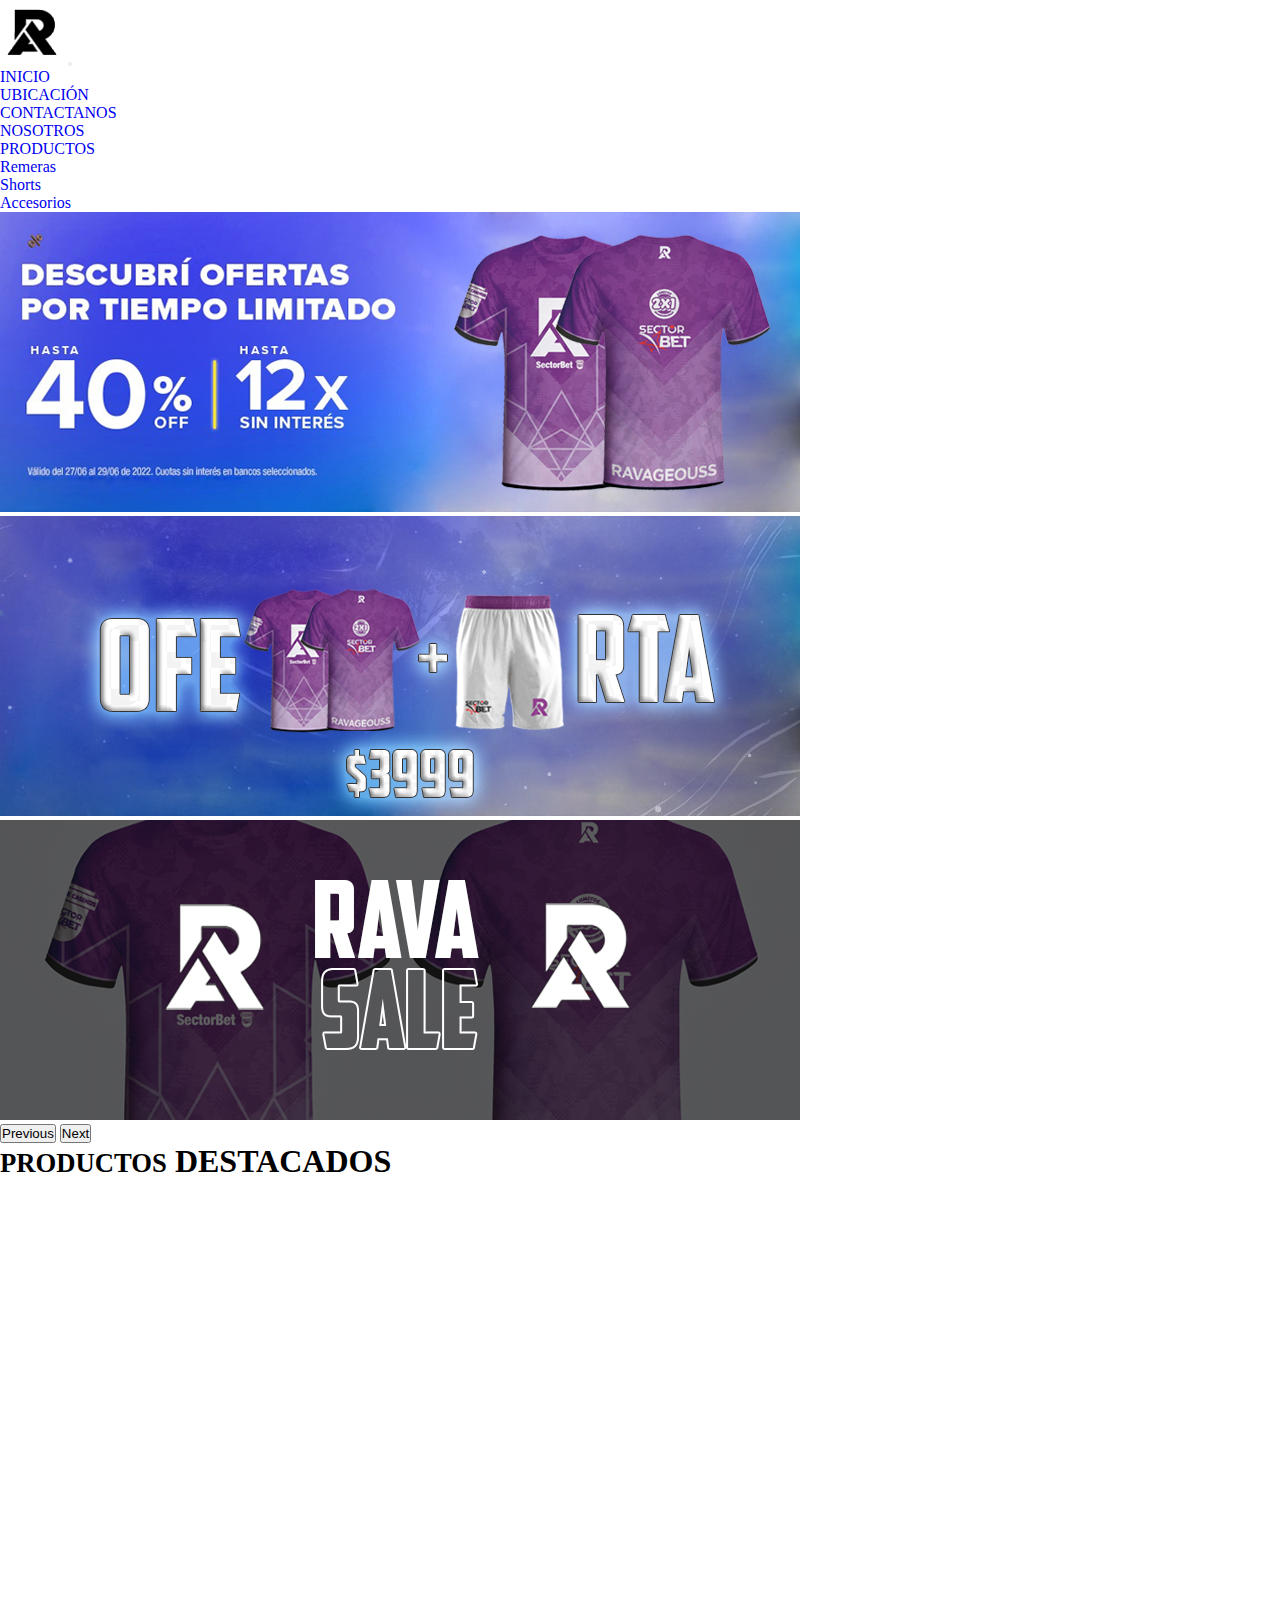
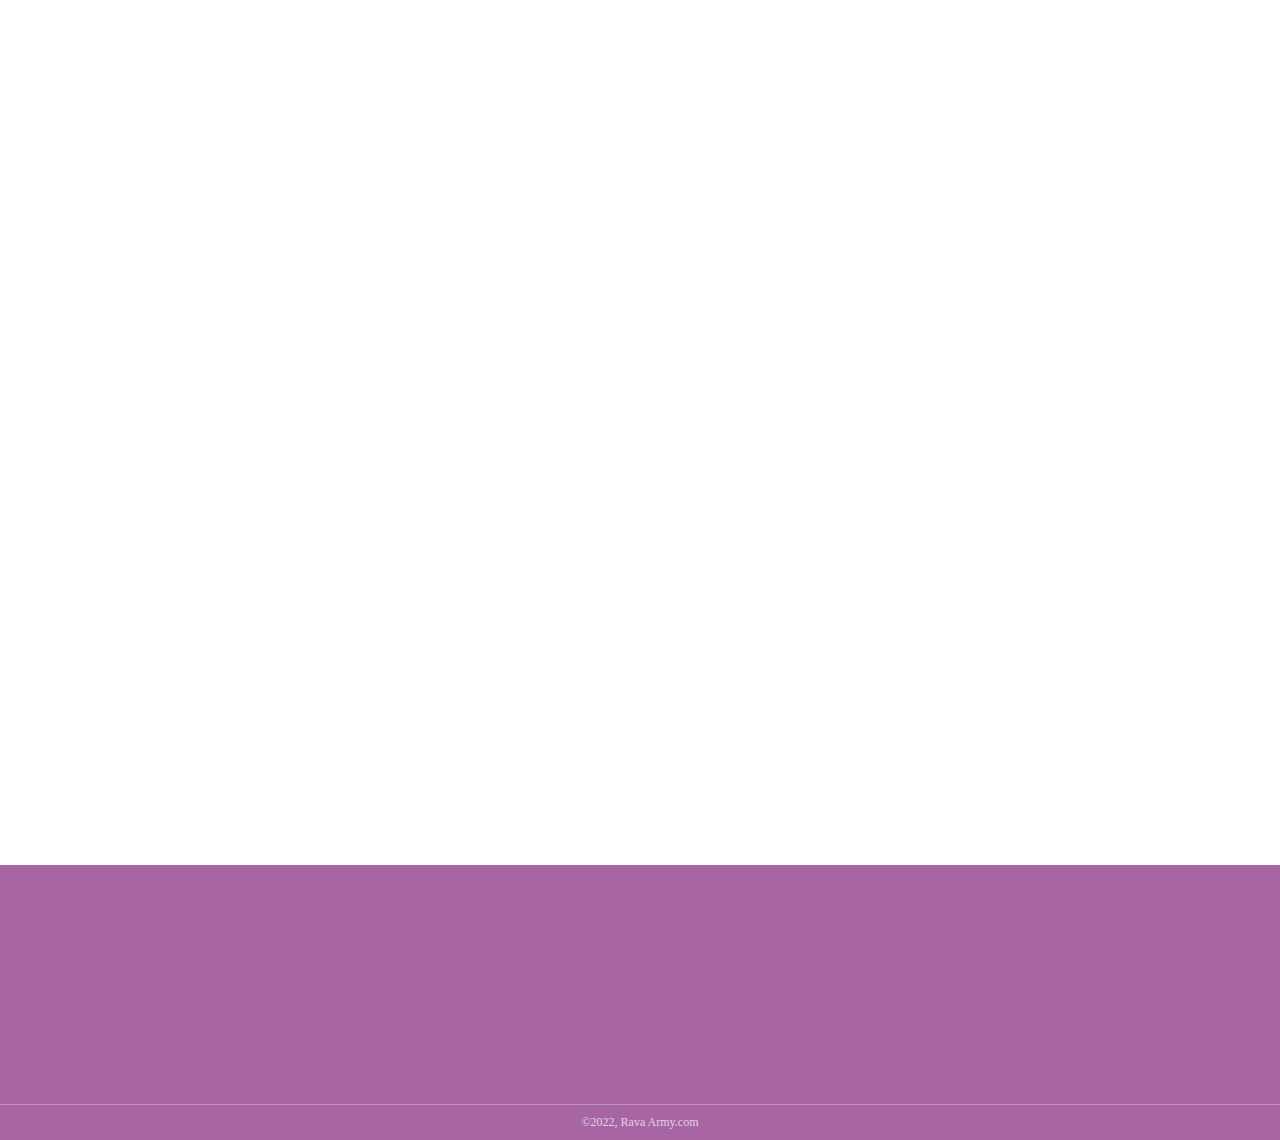
<file: index.html>
<!DOCTYPE html>
<html lang="en">
<head>
    <meta charset="UTF-8">
    <meta http-equiv="X-UA-Compatible" content="IE=edge">
    <meta name="viewport" content="width=device-width, initial-scale=1.0">
    <title>INTENTO BOOTSTRAP</title>
    <link href="https://unpkg.com/aos@2.3.1/dist/aos.css" rel="stylesheet">
    <!-- CSS only -->
    <link href="https://cdn.jsdelivr.net/npm/bootstrap@5.2.0-beta1/dist/css/bootstrap.min.css" rel="stylesheet" integrity="sha384-0evHe/X+R7YkIZDRvuzKMRqM+OrBnVFBL6DOitfPri4tjfHxaWutUpFmBp4vmVor" crossorigin="anonymous">
    <link rel="stylesheet" href="./assets/css/style.css">
    <link rel="shortcut icon" href="./assets/img/logo-ra-mas-chikito-64.png" type="image/x-icon">
</head>
<body class="BodyIndex container-fluid ">
    <nav class="NavbarColor navbar navbar-expand-lg bg-light fs-6 ">
        <div class="container-fluid">
          <a class=" navbar-brand" href="./index.html"><img data-aos="zoom-out" src="./assets/img/logo-ra-mas-chikito-64-negro.png" alt=""></a>
          <button class="navbar-toggler" type="button" data-bs-toggle="collapse" data-bs-target="#navbarNavDropdown" aria-controls="navbarNavDropdown" aria-expanded="false" aria-label="Toggle navigation">
            <span class="navbar-toggler-icon"></span>
          </button>
          <div class="collapse navbar-collapse justify-content-center" id="navbarNavDropdown">
            <ul class="navbar-nav">
              <li class="nav-item px-4">
                <a class="nav-link active" aria-current="page" href="./index.html">INICIO</a>
              </li>
              <li class="nav-item px-4">
                <a class="nav-link" href="./assets/pages/ubicacion.html">UBICACIÓN</a>
              </li>
              <li class="nav-item px-4">
                <a class="nav-link" href="./assets/pages/contactanos.html">CONTACTANOS</a>
              </li>
              <li class="nav-item px-4">
                <a class="nav-link" href="./assets/pages/nosotros.html">NOSOTROS</a>
              </li>
              <li class="nav-item dropdown px-4">
                <a class="nav-link dropdown-toggle" href="./assets/pages/productos.html" id="navbarDropdownMenuLink" role="button" data-bs-toggle="dropdown" aria-expanded="false">
                  PRODUCTOS
                </a>
                <ul class="dropdown-menu" aria-labelledby="navbarDropdownMenuLink">
                  <li><a class="dropdown-item" href="#">Remeras</a></li>
                  <li><a class="dropdown-item" href="#">Shorts</a></li>
                  <li><a class="dropdown-item" href="#">Accesorios</a></li>
                </ul>
              </li>
            </ul>
          </div>
        </div>
      </nav>

    <header>
        <div id="carouselExampleControls" class="carousel slide" data-bs-ride="carousel">
            <div class="carousel-inner">
              <div class="carousel-item active">
                <img src="./assets/img/Carousel/slider-2-40-descuento.png" class="d-block w-100" alt="...">
              </div>
              <div class="carousel-item">
                <img src="./assets/img/Carousel/slider-3-oferta.png" class="d-block w-100" alt="...">
              </div>
              <div class="carousel-item">
                <img src="./assets/img/aver-este-header.jpg" class="d-block w-100" alt="...">
              </div>
            </div>
            <button class="carousel-control-prev" type="button" data-bs-target="#carouselExampleControls" data-bs-slide="prev">
              <span class="carousel-control-prev-icon" aria-hidden="true"></span>
              <span class="visually-hidden">Previous</span>
            </button>
            <button class="carousel-control-next" type="button" data-bs-target="#carouselExampleControls" data-bs-slide="next">
              <span class="carousel-control-next-icon" aria-hidden="true"></span>
              <span class="visually-hidden">Next</span>
            </button>
          </div>
    </header>

    <main class="MainIndex">
      <h1 class="text-center my-5 col-12 TextoDestacadosIndex"><small class="text-muted">PRODUCTOS</small> DESTACADOS</h1>
      <div data-aos="zoom-in" class="ContenedorContenedores">
          <div class="ContenedorProductos">
              <div class="Card Remera1">
                  <img src="./assets/img/remera1paraproductos.png" alt="">
              </div>
              <div class="Informacion">
                  <h1>REMERA ESPORT SPONSORS</h1>
                  <p>Remera clasica esport poliester</p>
              </div>
              <div class="Precio">
                  <div class="BoxPrecio">
                      <span class="Precio1"><strike>$2999</strike></span>
                      <span class="Precio2"><b>$2499</b></span>
                  </div>
              </div>
          </div>
          <div class="ContenedorProductos">
              <div class="Card Short1">
                  <img src="./assets/img/Short1paraproductos.png" alt="">
              </div>
              <div class="Informacion">
                  <h1>SHORT BASICO SPONSORS</h1>
                  <p>Short basico esport poliester</p>
              </div>
              <div class="Precio">
                  <div class="BoxPrecio">
                      <span class="Precio1"><strike>$2399</strike></span>
                      <span class="Precio2"><b>$1999</b></span>
                  </div>
              </div>
          </div>
          <div class="ContenedorProductos">
              <div class="Card Remera2">
                  <img src="./assets/img/remera2paraproductos.png" alt="">
              </div>
              <div class="Informacion">
                  <h1>REMERA ESPORT BASICA</h1>
                  <p>Remera clasica esport poliester</p>
              </div>
              <div class="Precio">
                  <div class="BoxPrecio">
                      <span class="Precio1"><strike>$2999</strike></span>
                      <span class="Precio2"><b>$2499</b></span>
                  </div>
              </div>
          </div>
      </div>


      <div data-aos="zoom-in" class="ContenedorContenedores">
        <div class="ContenedorProductos">
            <div class="Card Remera1">
                <img src="./assets/img/llaveros-png.png" alt="">
            </div>
            <div class="Informacion">
                <h1>LLAVERO RAVA ARMY B/V</h1>
                <p>Llavero clasico disponible en negro y violeta</p>
            </div>
            <div class="Precio">
                <div class="BoxPrecio">
                    <span class="Precio1"><strike>$499</strike></span>
                    <span class="Precio2"><b>$299</b></span>
                </div>
            </div>
        </div>
        <div class="ContenedorProductos">
            <div class="Card Short1">
                <img src="./assets/img/medias-ra-aver.png" alt="">
            </div>
            <div class="Informacion">
                <h1>MEDIAS ALTAS RAVA ARMY B/V/W</h1>
                <p>Medias altas disponibles en negro, violeta y blanco</p>
            </div>
            <div class="Precio">
                <div class="BoxPrecio">
                    <span class="Precio1"><strike>$799</strike></span>
                    <span class="Precio2"><b>$499</b></span>
                </div>
            </div>
        </div>
        <div class="ContenedorProductos">
            <div class="Card Remera2">
                <img src="./assets/img/boxer-ra.png" alt="">
            </div>
            <div class="Informacion">
                <h1>BOXER LISO LOGO</h1>
                <p>Ropa interior masulina, disponible en blanco</p>
            </div>
            <div class="Precio">
                <div class="BoxPrecio">
                    <span class="Precio1"><strike>$1199</strike></span>
                    <span class="Precio2"><b>$999</b></span>
                </div>
            </div>
        </div>
    </div>
    </main>

    <footer class="Footer col-12">
      <div data-aos="zoom-in" class="FooterContainer">
          <div class="FooterContainerContenido">
              <h3 class="LogoPagina">Rava Army</h3>
              <span class="FooterInfo">+54 3543514092</span>
              <span class="FooterInfo">RavaArmyx@gmail.com</span>
          </div>

          <div class="FooterMenu">
              <div class="FooterContainerContenido">
                  <span class="TituloMenu">Menu</span>
                  <a href="./index.html" class="MenuItemFooter">Inicio</a>
                  <a href="./assets/pages/contactanos.html" class="MenuItemFooter">Contactanos</a>
                  <a href="./assets/pages/nosotros.html" class="MenuItemFooter">Nosotros</a>
                  <a href="./assets/pages/productos.html" class="MenuItemFooter">Productos</a>
                  <a href="./assets/pages/ubicacion.html" class="MenuItemFooter">Ubicacion</a>
              </div>
              <div class="FooterContainerContenido">
                  <span class="TituloMenu">Legal</span>
                  <a href="" class="MenuItemFooter">Politicas de privacidad</a>
                  <a href="" class="MenuItemFooter">Cookies</a>
                  <a href="" class="MenuItemFooter">Terminos y condiciones</a>
              </div>
          </div>

          <div class="FooterContainerContenido">
              <span class="TituloMenu">Encontranos en</span>
              <div class="ContenedorRedesSociales">
                  <a href="" class="SocialLink"></a>
                  <a href="" class="SocialLink"></a>
                  <a href="" class="SocialLink"></a>
              </div>
          </div>
      </div>

      <div class="ContenedorCopyright">
          <span class="Copyright">&copy;2022, Rava Army.com</span>
      </div>
  </footer>

  <script src="https://unpkg.com/aos@2.3.1/dist/aos.js"></script>
  <script>
      AOS.init();
  </script>
    <!-- JavaScript Bundle with Popper -->
<script src="https://cdn.jsdelivr.net/npm/bootstrap@5.2.0-beta1/dist/js/bootstrap.bundle.min.js" integrity="sha384-pprn3073KE6tl6bjs2QrFaJGz5/SUsLqktiwsUTF55Jfv3qYSDhgCecCxMW52nD2" crossorigin="anonymous"></script>
</body>
</html>
</file>
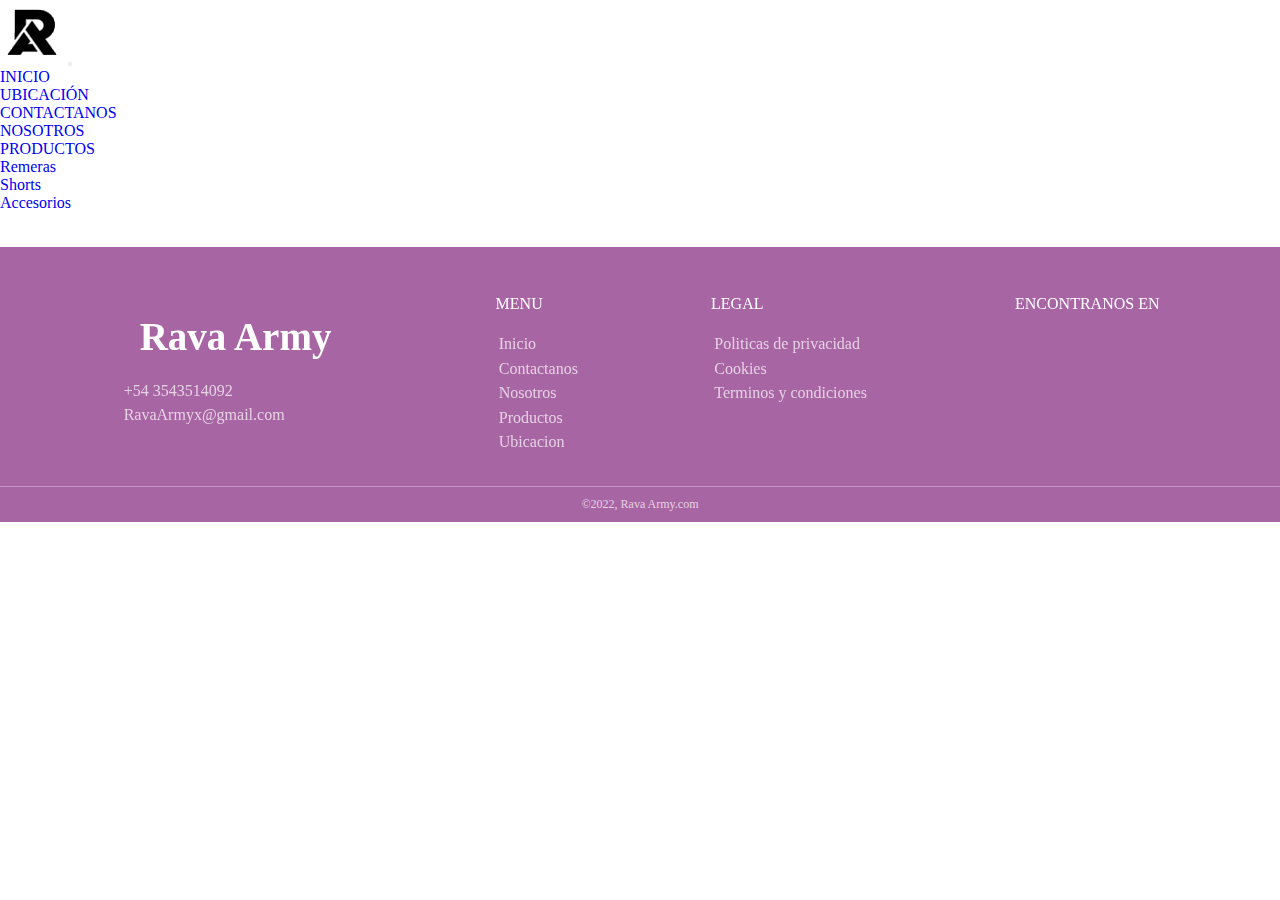
<file: assets/pages/contactanos.html>
<!DOCTYPE html>
<html lang="en">
    <head>
        <meta charset="UTF-8">
        <meta http-equiv="X-UA-Compatible" content="IE=edge">
        <meta name="viewport" content="width=device-width, initial-scale=1.0">
        <title>INTENTO BOOTSTRAP</title>
        <link href="https://unpkg.com/aos@2.3.1/dist/aos.css" rel="stylesheet">
        <!-- CSS only -->
        <link href="https://cdn.jsdelivr.net/npm/bootstrap@5.2.0-beta1/dist/css/bootstrap.min.css" rel="stylesheet" integrity="sha384-0evHe/X+R7YkIZDRvuzKMRqM+OrBnVFBL6DOitfPri4tjfHxaWutUpFmBp4vmVor" crossorigin="anonymous">
        <link rel="stylesheet" href="../css/style.css">
        <link rel="shortcut icon" href="../img/logo-ra-mas-chikito-64.png" type="image/x-icon">
    </head>
<body>
  <nav class="navbar navbar-expand-lg bg-light fs-6 ">
    <div class="container-fluid">
      <a class=" navbar-brand" href="/index.html"><img data-aos="zoom-out" src="/assets/img/logo-ra-mas-chikito-64-negro.png" alt=""></a>
      <button class="navbar-toggler" type="button" data-bs-toggle="collapse" data-bs-target="#navbarNavDropdown" aria-controls="navbarNavDropdown" aria-expanded="false" aria-label="Toggle navigation">
        <span class="navbar-toggler-icon"></span>
      </button>
      <div class="collapse navbar-collapse justify-content-center" id="navbarNavDropdown">
        <ul class="navbar-nav">
          <li class="nav-item px-4">
            <a class="nav-link" aria-current="page" href="/index.html">INICIO</a>
          </li>
          <li class="nav-item px-4">
            <a class="nav-link" href="./ubicacion.html">UBICACIÓN</a>
          </li>
          <li class="nav-item px-4">
            <a class="nav-link active" href="./contactanos.html">CONTACTANOS</a>
          </li>
          <li class="nav-item px-4">
            <a class="nav-link" href="./nosotros.html">NOSOTROS</a>
          </li>
          <li class="nav-item dropdown px-4">
            <a class="nav-link dropdown-toggle" href="./productos.html" id="navbarDropdownMenuLink" role="button" data-bs-toggle="dropdown" aria-expanded="false">
              PRODUCTOS
            </a>
            <ul class="dropdown-menu" aria-labelledby="navbarDropdownMenuLink">
              <li><a class="dropdown-item" href="#">Remeras</a></li>
              <li><a class="dropdown-item" href="#">Shorts</a></li>
              <li><a class="dropdown-item" href="#">Accesorios</a></li>
            </ul>
          </li>
        </ul>
      </div>
    </div>
  </nav>

    <header>

    </header>

    <main>

    </main>

    <footer class="Footer col-12">
      <div data-aos="zoom-in" class="FooterContainer">
          <div class="FooterContainerContenido">
              <h3 class="LogoPagina">Rava Army</h3>
              <span class="FooterInfo">+54 3543514092</span>
              <span class="FooterInfo">RavaArmyx@gmail.com</span>
          </div>

          <div class="FooterMenu">
              <div class="FooterContainerContenido">
                  <span class="TituloMenu">Menu</span>
                  <a href="/index.html" class="MenuItemFooter">Inicio</a>
                  <a href="./contactanos.html" class="MenuItemFooter">Contactanos</a>
                  <a href="./nosotros.html" class="MenuItemFooter">Nosotros</a>
                  <a href="./productos.html" class="MenuItemFooter">Productos</a>
                  <a href="./ubicacion.html" class="MenuItemFooter">Ubicacion</a>
              </div>
              <div class="FooterContainerContenido">
                  <span class="TituloMenu">Legal</span>
                  <a href="" class="MenuItemFooter">Politicas de privacidad</a>
                  <a href="" class="MenuItemFooter">Cookies</a>
                  <a href="" class="MenuItemFooter">Terminos y condiciones</a>
              </div>
          </div>

          <div class="FooterContainerContenido">
              <span class="TituloMenu">Encontranos en</span>
              <div class="ContenedorRedesSociales">
                  <a href="" class="SocialLink"></a>
                  <a href="" class="SocialLink"></a>
                  <a href="" class="SocialLink"></a>
              </div>
          </div>
      </div>

      <div class="ContenedorCopyright">
          <span class="Copyright">&copy;2022, Rava Army.com</span>
      </div>
  </footer>

    <script src="https://unpkg.com/aos@2.3.1/dist/aos.js"></script>
    <script>
        AOS.init();
    </script>

    <!-- JavaScript Bundle with Popper -->
    <script src="https://cdn.jsdelivr.net/npm/bootstrap@5.2.0-beta1/dist/js/bootstrap.bundle.min.js" integrity="sha384-pprn3073KE6tl6bjs2QrFaJGz5/SUsLqktiwsUTF55Jfv3qYSDhgCecCxMW52nD2" crossorigin="anonymous"></script>
</body>
</html>
</file>
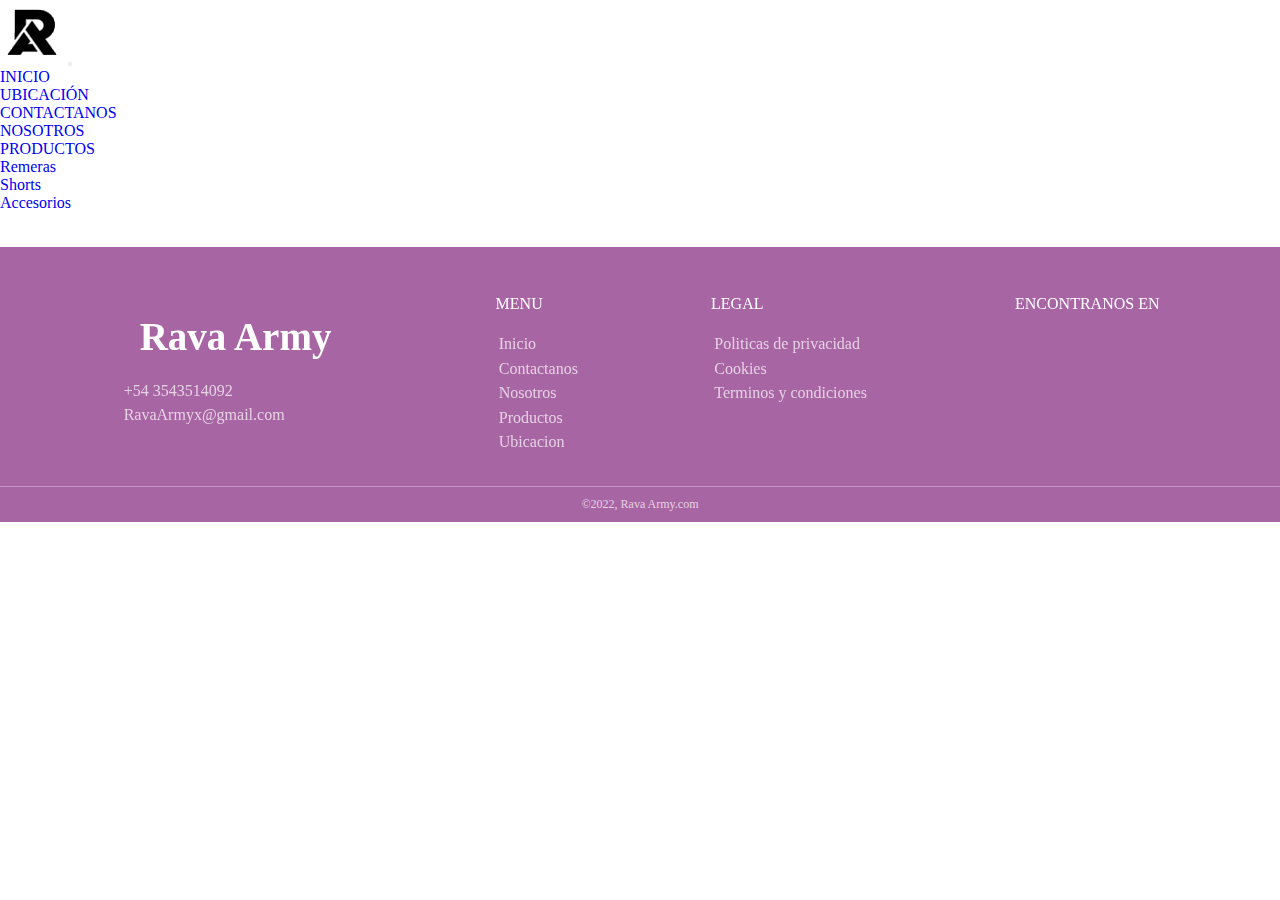
<file: assets/pages/nosotros.html>
<!DOCTYPE html>
<html lang="en">
    <head>
        <meta charset="UTF-8">
        <meta http-equiv="X-UA-Compatible" content="IE=edge">
        <meta name="viewport" content="width=device-width, initial-scale=1.0">
        <title>INTENTO BOOTSTRAP</title>
        <link href="https://unpkg.com/aos@2.3.1/dist/aos.css" rel="stylesheet">
        <!-- CSS only -->
        <link href="https://cdn.jsdelivr.net/npm/bootstrap@5.2.0-beta1/dist/css/bootstrap.min.css" rel="stylesheet" integrity="sha384-0evHe/X+R7YkIZDRvuzKMRqM+OrBnVFBL6DOitfPri4tjfHxaWutUpFmBp4vmVor" crossorigin="anonymous">
        <link rel="stylesheet" href="../css/style.css">
        <link rel="shortcut icon" href="../img/logo-ra-mas-chikito-64.png" type="image/x-icon">
    </head>
<body>
  <nav class="navbar navbar-expand-lg bg-light fs-6 ">
    <div class="container-fluid">
      <a class=" navbar-brand" href="/index.html"><img data-aos="zoom-out" src="/assets/img/logo-ra-mas-chikito-64-negro.png" alt=""></a>
      <button class="navbar-toggler" type="button" data-bs-toggle="collapse" data-bs-target="#navbarNavDropdown" aria-controls="navbarNavDropdown" aria-expanded="false" aria-label="Toggle navigation">
        <span class="navbar-toggler-icon"></span>
      </button>
      <div class="collapse navbar-collapse justify-content-center" id="navbarNavDropdown">
        <ul class="navbar-nav">
          <li class="nav-item px-4">
            <a class="nav-link" aria-current="page" href="/index.html">INICIO</a>
          </li>
          <li class="nav-item px-4">
            <a class="nav-link" href="./ubicacion.html">UBICACIÓN</a>
          </li>
          <li class="nav-item px-4">
            <a class="nav-link" href="./contactanos.html">CONTACTANOS</a>
          </li>
          <li class="nav-item px-4">
            <a class="nav-link active" href="./nosotros.html">NOSOTROS</a>
          </li>
          <li class="nav-item dropdown px-4">
            <a class="nav-link dropdown-toggle" href="./productos.html" id="navbarDropdownMenuLink" role="button" data-bs-toggle="dropdown" aria-expanded="false">
              PRODUCTOS
            </a>
            <ul class="dropdown-menu" aria-labelledby="navbarDropdownMenuLink">
              <li><a class="dropdown-item" href="#">Remeras</a></li>
              <li><a class="dropdown-item" href="#">Shorts</a></li>
              <li><a class="dropdown-item" href="#">Accesorios</a></li>
            </ul>
          </li>
        </ul>
      </div>
    </div>
  </nav>

    <header>

    </header>

    <main>

    </main>

    <footer class="Footer col-12">
      <div data-aos="zoom-in" class="FooterContainer">
          <div class="FooterContainerContenido">
              <h3 class="LogoPagina">Rava Army</h3>
              <span class="FooterInfo">+54 3543514092</span>
              <span class="FooterInfo">RavaArmyx@gmail.com</span>
          </div>

          <div class="FooterMenu">
              <div class="FooterContainerContenido">
                  <span class="TituloMenu">Menu</span>
                  <a href="/index.html" class="MenuItemFooter">Inicio</a>
                  <a href="./contactanos.html" class="MenuItemFooter">Contactanos</a>
                  <a href="./nosotros.html" class="MenuItemFooter">Nosotros</a>
                  <a href="./productos.html" class="MenuItemFooter">Productos</a>
                  <a href="./ubicacion.html" class="MenuItemFooter">Ubicacion</a>
              </div>
              <div class="FooterContainerContenido">
                  <span class="TituloMenu">Legal</span>
                  <a href="" class="MenuItemFooter">Politicas de privacidad</a>
                  <a href="" class="MenuItemFooter">Cookies</a>
                  <a href="" class="MenuItemFooter">Terminos y condiciones</a>
              </div>
          </div>

          <div class="FooterContainerContenido">
              <span class="TituloMenu">Encontranos en</span>
              <div class="ContenedorRedesSociales">
                  <a href="" class="SocialLink"></a>
                  <a href="" class="SocialLink"></a>
                  <a href="" class="SocialLink"></a>
              </div>
          </div>
      </div>

      <div class="ContenedorCopyright">
          <span class="Copyright">&copy;2022, Rava Army.com</span>
      </div>
  </footer>

    <script src="https://unpkg.com/aos@2.3.1/dist/aos.js"></script>
    <script>
        AOS.init();
    </script>

    <!-- JavaScript Bundle with Popper -->
    <script src="https://cdn.jsdelivr.net/npm/bootstrap@5.2.0-beta1/dist/js/bootstrap.bundle.min.js" integrity="sha384-pprn3073KE6tl6bjs2QrFaJGz5/SUsLqktiwsUTF55Jfv3qYSDhgCecCxMW52nD2" crossorigin="anonymous"></script>
</body>
</html>
</file>
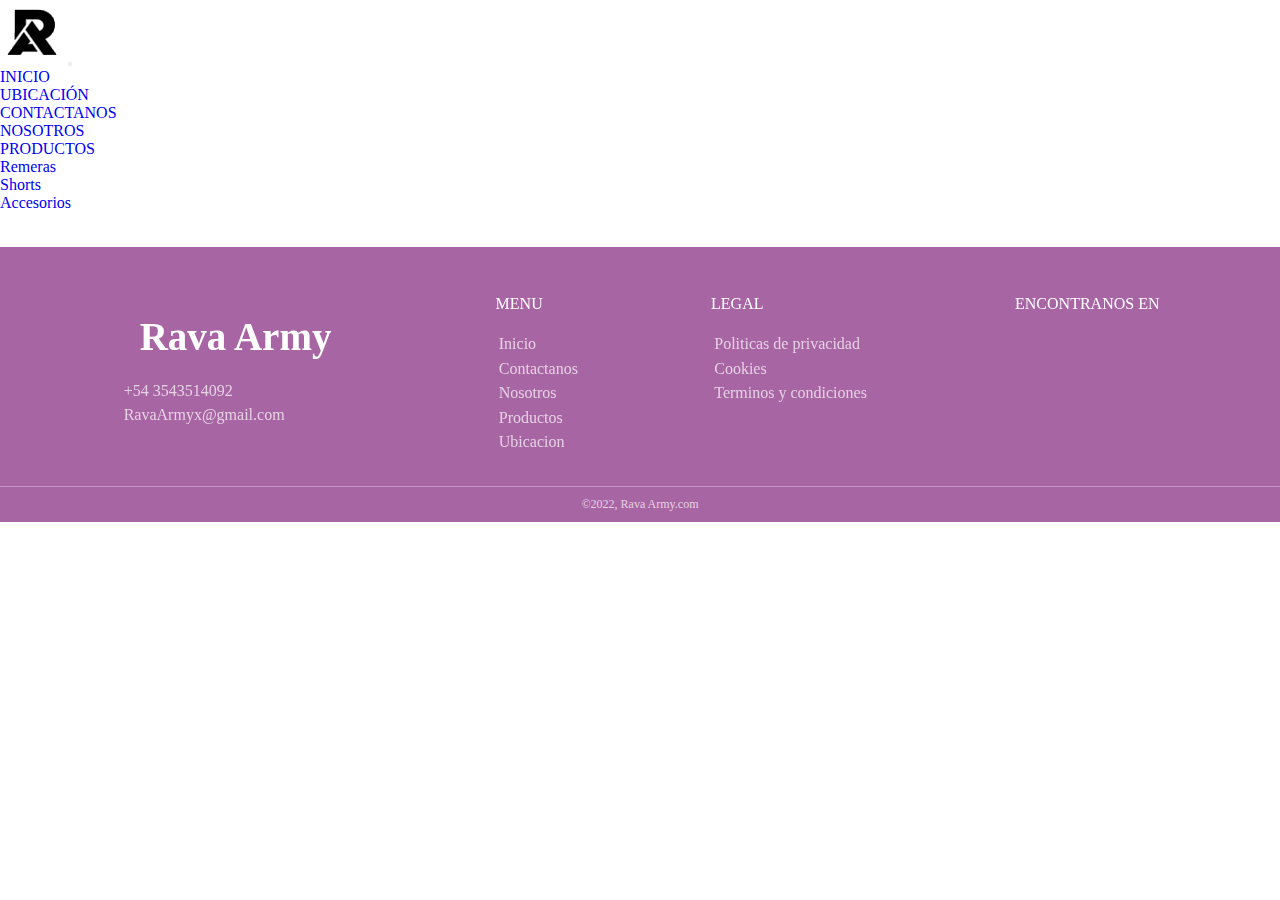
<file: assets/pages/productos.html>
<!DOCTYPE html>
<html lang="en">
    <head>
        <meta charset="UTF-8">
        <meta http-equiv="X-UA-Compatible" content="IE=edge">
        <meta name="viewport" content="width=device-width, initial-scale=1.0">
        <title>INTENTO BOOTSTRAP</title>
        <link href="https://unpkg.com/aos@2.3.1/dist/aos.css" rel="stylesheet">
        <!-- CSS only -->
        <link href="https://cdn.jsdelivr.net/npm/bootstrap@5.2.0-beta1/dist/css/bootstrap.min.css" rel="stylesheet" integrity="sha384-0evHe/X+R7YkIZDRvuzKMRqM+OrBnVFBL6DOitfPri4tjfHxaWutUpFmBp4vmVor" crossorigin="anonymous">
        <link rel="stylesheet" href="../css/style.css">
        <link rel="shortcut icon" href="../img/logo-ra-mas-chikito-64.png" type="image/x-icon">
    </head>
<body>
  <nav class="navbar navbar-expand-lg bg-light fs-6 ">
    <div class="container-fluid">
      <a class=" navbar-brand" href="/index.html"><img data-aos="zoom-out" src="/assets/img/logo-ra-mas-chikito-64-negro.png" alt=""></a>
      <button class="navbar-toggler" type="button" data-bs-toggle="collapse" data-bs-target="#navbarNavDropdown" aria-controls="navbarNavDropdown" aria-expanded="false" aria-label="Toggle navigation">
        <span class="navbar-toggler-icon"></span>
      </button>
      <div class="collapse navbar-collapse justify-content-center" id="navbarNavDropdown">
        <ul class="navbar-nav">
          <li class="nav-item px-4">
            <a class="nav-link" aria-current="page" href="/index.html">INICIO</a>
          </li>
          <li class="nav-item px-4">
            <a class="nav-link" href="./ubicacion.html">UBICACIÓN</a>
          </li>
          <li class="nav-item px-4">
            <a class="nav-link" href="./contactanos.html">CONTACTANOS</a>
          </li>
          <li class="nav-item px-4">
            <a class="nav-link" href="./nosotros.html">NOSOTROS</a>
          </li>
          <li class="nav-item dropdown px-4">
            <a class="nav-link dropdown-toggle active" href="./productos.html" id="navbarDropdownMenuLink" role="button" data-bs-toggle="dropdown" aria-expanded="false">
              PRODUCTOS
            </a>
            <ul class="dropdown-menu" aria-labelledby="navbarDropdownMenuLink">
              <li><a class="dropdown-item" href="#">Remeras</a></li>
              <li><a class="dropdown-item" href="#">Shorts</a></li>
              <li><a class="dropdown-item" href="#">Accesorios</a></li>
            </ul>
          </li>
        </ul>
      </div>
    </div>
  </nav>

    <header>

    </header>

    <main>

    </main>

    <footer class="Footer col-12">
      <div data-aos="zoom-in" class="FooterContainer">
          <div class="FooterContainerContenido">
              <h3 class="LogoPagina">Rava Army</h3>
              <span class="FooterInfo">+54 3543514092</span>
              <span class="FooterInfo">RavaArmyx@gmail.com</span>
          </div>

          <div class="FooterMenu">
              <div class="FooterContainerContenido">
                  <span class="TituloMenu">Menu</span>
                  <a href="/index.html" class="MenuItemFooter">Inicio</a>
                  <a href="./contactanos.html" class="MenuItemFooter">Contactanos</a>
                  <a href="./nosotros.html" class="MenuItemFooter">Nosotros</a>
                  <a href="./productos.html" class="MenuItemFooter">Productos</a>
                  <a href="./ubicacion.html" class="MenuItemFooter">Ubicacion</a>
              </div>
              <div class="FooterContainerContenido">
                  <span class="TituloMenu">Legal</span>
                  <a href="" class="MenuItemFooter">Politicas de privacidad</a>
                  <a href="" class="MenuItemFooter">Cookies</a>
                  <a href="" class="MenuItemFooter">Terminos y condiciones</a>
              </div>
          </div>

          <div class="FooterContainerContenido">
              <span class="TituloMenu">Encontranos en</span>
              <div class="ContenedorRedesSociales">
                  <a href="" class="SocialLink"></a>
                  <a href="" class="SocialLink"></a>
                  <a href="" class="SocialLink"></a>
              </div>
          </div>
      </div>

      <div class="ContenedorCopyright">
          <span class="Copyright">&copy;2022, Rava Army.com</span>
      </div>
  </footer>

    <script src="https://unpkg.com/aos@2.3.1/dist/aos.js"></script>
    <script>
        AOS.init();
    </script>

    <!-- JavaScript Bundle with Popper -->
    <script src="https://cdn.jsdelivr.net/npm/bootstrap@5.2.0-beta1/dist/js/bootstrap.bundle.min.js" integrity="sha384-pprn3073KE6tl6bjs2QrFaJGz5/SUsLqktiwsUTF55Jfv3qYSDhgCecCxMW52nD2" crossorigin="anonymous"></script>
</body>
</html>
</file>
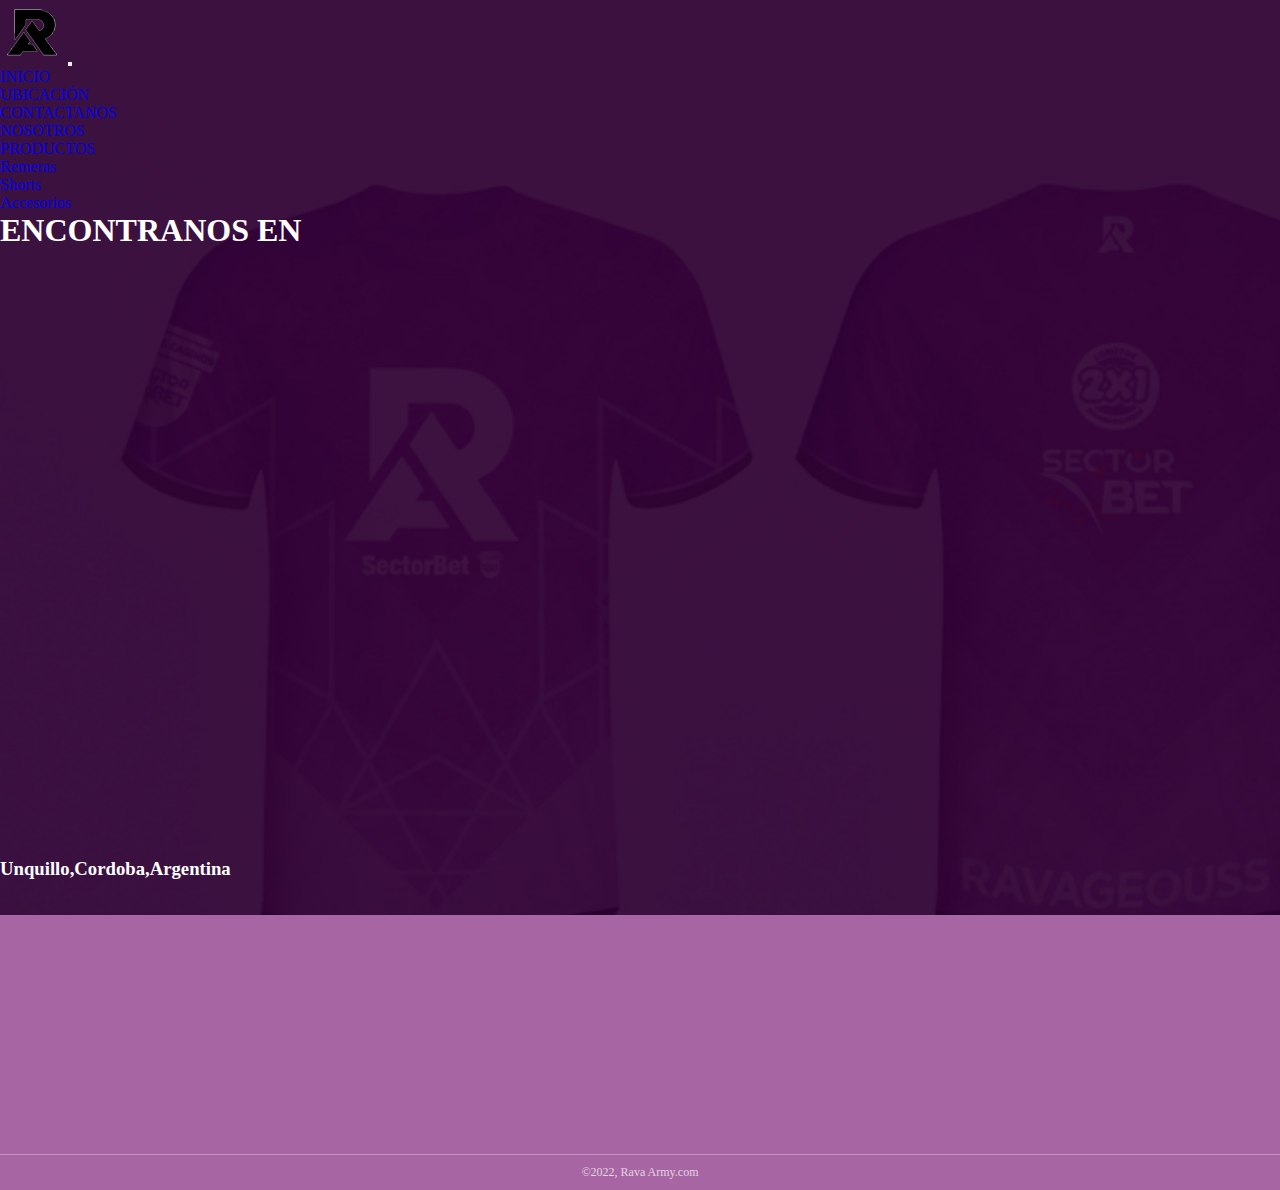
<file: assets/pages/ubicacion.html>
<!DOCTYPE html>
<html lang="en">
<head>
  <meta charset="UTF-8">
  <meta http-equiv="X-UA-Compatible" content="IE=edge">
  <meta name="viewport" content="width=device-width, initial-scale=1.0">
  <title>INTENTO BOOTSTRAP</title>
  <link href="https://unpkg.com/aos@2.3.1/dist/aos.css" rel="stylesheet">
  <!-- CSS only -->
  <link href="https://cdn.jsdelivr.net/npm/bootstrap@5.2.0-beta1/dist/css/bootstrap.min.css" rel="stylesheet"
    integrity="sha384-0evHe/X+R7YkIZDRvuzKMRqM+OrBnVFBL6DOitfPri4tjfHxaWutUpFmBp4vmVor" crossorigin="anonymous">
  <link rel="stylesheet" href="../css/style.css">
  <link rel="shortcut icon" href="/assets/img/logo-ra-mas-chikito-64.png" type="image/x-icon">
</head>

<body class="BodyUbicacion container-fluid ">
  <nav class="NavbarColor navbar navbar-expand-lg bg-light fs-6 ">
    <div class="container-fluid">
      <a class=" navbar-brand" href="/index.html"><img data-aos="zoom-out"
          src="/assets/img/logo-ra-mas-chikito-64-negro.png" alt=""></a>
      <button class="navbar-toggler" type="button" data-bs-toggle="collapse" data-bs-target="#navbarNavDropdown"
        aria-controls="navbarNavDropdown" aria-expanded="false" aria-label="Toggle navigation">
        <span class="navbar-toggler-icon"></span>
      </button>
      <div class="collapse navbar-collapse justify-content-center" id="navbarNavDropdown">
        <ul class="navbar-nav">
          <li class="nav-item px-4">
            <a class="nav-link" aria-current="page" href="../index.html">INICIO</a>
          </li>
          <li class="nav-item px-4">
            <a class="nav-link active" href="./ubicacion.html">UBICACIÓN</a>
          </li>
          <li class="nav-item px-4">
            <a class="nav-link" href="./contactanos.html">CONTACTANOS</a>
          </li>
          <li class="nav-item px-4">
            <a class="nav-link" href="./nosotros.html">NOSOTROS</a>
          </li>
          <li class="nav-item dropdown px-4">
            <a class="nav-link dropdown-toggle" href="./productos.html" id="navbarDropdownMenuLink" role="button"
              data-bs-toggle="dropdown" aria-expanded="false">
              PRODUCTOS
            </a>
            <ul class="dropdown-menu" aria-labelledby="navbarDropdownMenuLink">
              <li><a class="dropdown-item" href="#">Remeras</a></li>
              <li><a class="dropdown-item" href="#">Shorts</a></li>
              <li><a class="dropdown-item" href="#">Accesorios</a></li>
            </ul>
          </li>
        </ul>
      </div>
    </div>
  </nav>

  <header>
  </header>

  <main class="MainUbicacion">
    <h1 class="TituloUbicacion col-12 text-center my-5">ENCONTRANOS EN</h1>
    <div class="ContenedorMapa">
      <iframe class="MapaUbicacion col-12"
        src="https://www.google.com/maps/embed?pb=!1m18!1m12!1m3!1d108977.23050045529!2d-64.26438357830537!3d-31.399287636258475!2m3!1f0!2f0!3f0!3m2!1i1024!2i768!4f13.1!3m3!1m2!1s0x9432985f478f5b69%3A0xb0a24f9a5366b092!2zQ8OzcmRvYmE!5e0!3m2!1ses-419!2sar!4v1653438043925!5m2!1ses-419!2sar"
        width="763" height="605" style="border:0;" allowfullscreen="" loading="lazy"
        referrerpolicy="no-referrer-when-downgrade"></iframe>
    </div>
    <h3 class=" fs-5 col-12 TextoAbajoMapa">Unquillo,Cordoba,Argentina</h3>
  </main>

  <footer class="Footer col-12">
    <div data-aos="zoom-in" class="FooterContainer">
      <div class="FooterContainerContenido">
        <h3 class="LogoPagina">Rava Army</h3>
        <span class="FooterInfo">+54 3543514092</span>
        <span class="FooterInfo">RavaArmyx@gmail.com</span>
      </div>

      <div class="FooterMenu">
        <div class="FooterContainerContenido">
          <span class="TituloMenu">Menu</span>
          <a href="." class="MenuItemFooter">Inicio</a>
          <a href="./contactanos.html" class="MenuItemFooter">Contactanos</a>
          <a href="./nosotros.html" class="MenuItemFooter">Nosotros</a>
          <a href="./productos.html" class="MenuItemFooter">Productos</a>
          <a href="./ubicacion.html" class="MenuItemFooter">Ubicacion</a>
        </div>
        <div class="FooterContainerContenido">
          <span class="TituloMenu">Legal</span>
          <a href="" class="MenuItemFooter">Politicas de privacidad</a>
          <a href="" class="MenuItemFooter">Cookies</a>
          <a href="" class="MenuItemFooter">Terminos y condiciones</a>
        </div>
      </div>

      <div class="FooterContainerContenido">
        <span class="TituloMenu">Encontranos en</span>
        <div class="ContenedorRedesSociales">
          <a href="" class="SocialLink"></a>
          <a href="" class="SocialLink"></a>
          <a href="" class="SocialLink"></a>
        </div>
      </div>
    </div>

    <div class="ContenedorCopyright">
      <span class="Copyright">&copy;2022, Rava Army.com</span>
    </div>
  </footer>

  <script src="https://unpkg.com/aos@2.3.1/dist/aos.js"></script>
  <script>
    AOS.init();
  </script>
  <!-- JavaScript Bundle with Popper -->
  <script src="https://cdn.jsdelivr.net/npm/bootstrap@5.2.0-beta1/dist/js/bootstrap.bundle.min.js"
    integrity="sha384-pprn3073KE6tl6bjs2QrFaJGz5/SUsLqktiwsUTF55Jfv3qYSDhgCecCxMW52nD2"
    crossorigin="anonymous"></script>
</body>

</html>
</file>
<file: assets/css/style.css>
*{
    padding: 0;
    margin: 0;
    text-decoration: none;
    list-style: none;
    box-sizing: border-box;
}
.BodyUbicacion{
    background-image: url(../img/BackgroundContactanos.jpg);
    background-repeat: no-repeat;
    background-size: cover;
}
.TituloUbicacion{
    color: white;
}

.TextoAbajoMapa{
    color: white;
}

/*------------------NAVBAR--------------------*/

/*------------------FOOTER--------------------*/
footer{
    background-color: rgb(168, 101, 163);
    color: white;
    grid-area: footer;
}
.ContenedorCopyright{
    width: 100%;
    display: flex;
    justify-content: center;
    align-items: center;
    border-top: 1px solid rgba(255, 255, 255, 0.3);
}
.Copyright{
    font-size: 12px;
    opacity: 0.7;
    font-weight: 400;
    padding: 10px 0;
}

.FooterContainer{
    margin-top: 35px;
    width: 100%;
    padding: 2rem 3rem;
    padding-top: 3rem;
    display: flex;
    justify-content: space-around;
}
.FooterContainerContenido{
    display: flex;
    justify-content: flex-start;
    align-items: flex-start;
    flex-direction: column;
    margin: 0px 65px;
}
footer .LogoPagina{
    margin: 1.2rem;
    font-size:39px;
}
.FooterInfo, .MenuItemFooter{
    margin: 0.2rem;
    opacity: 0.7;
    color: white;
    text-decoration: none;
    transition: 0.5s;
}
.MenuItemFooter:hover{
    opacity: 1;
}
.TituloMenu{
    font-size: 16px;
    font-weight: 400;
    text-transform: uppercase;
    margin-bottom: 1.2rem;
}
.ContenedorRedesSociales{
    display: flex;
    justify-content: center;
    align-items: center;
    width: 100%;
}
.SocialLink{
    height: 100%;
    width: 30px;
    background-size: 70%;
    background-position: center;
    background-repeat: no-repeat;
}
.SocialLink:hover{
    opacity: 0.7;
}
.FooterMenu{
    display: flex;
}

@media(max-width: 768px){
    /*--------FOOTER-------*/
    .ContenedorProductos{
        width: 55%;
    }
    .FooterContainer{
        flex-direction: column;
        align-items: center;
        font-size: 20px;
    }
    .FooterContainerContenido{
        margin: 25px 0px
    }
    .FooterMenu{
        display: flex;
        width: 100%;
        justify-content: space-around;
    }
}

@media (max-width: 950px) {
    .FooterContainerContenido{
        margin: 15px;
    }
}

@media (max-width: 952px){
    .ContenedorContenedores{
        flex-direction: column;
    }
    .ContenedorProductos{
        width: 95%;
    }
}

@media (max-width: 500px){
    .ContenedorContenedores{
        flex-direction: column;
    }
    .ContenedorProductos{
        width: 100%;
    }
}
/*---------PRODUCTOSINDEX-------------*/

.ContenedorContenedores{
    display: flex;
    justify-content: center;
    align-items: center;
}
.ContenedorProductos{
    background-color: rgb(24, 23, 23);
    box-shadow: 0 0 8px #111;
    margin: 60px;
    width: 25%;
}
.ContenedorProductos .Card{
    height:200px;
    width: 100%;
    margin-bottom: 100px;
}
.ContenedorProductos img{
    margin: auto;
    display: block;
}
.Remera1 img{
    height: 350px;
    width: 95%;
}
.Short1 img{
    height: 340px;
    width: 95%;
}
.Remera2 img{
    height: 350px;
    width: 95%;
}
.ContenedorProductos .Remera1{
    background-color: #a91fbbc2;
}
.ContenedorProductos .Short1{
    background-color: #a91fbbc2;
}
.ContenedorProductos .Remera2{
    background-color: #a91fbbc2;
}
.Informacion{
    height: 160px;
    width: 100%;
}
.Informacion h1{
    font-family: sans-serif;
    font-size: 1.4em;
    text-align: center;
    color: rgb(255, 255, 255);
    padding: 18px;
}
.Informacion p{
    text-align: center;
    font-family: sans-serif;
    font-size: 0.9em;
    color: rgb(216, 216, 216);
}
.precio{
    height: 50px;
    width: 85%;
    margin: auto;
    font-family: sans-serif;
    display: flex;
    justify-content: space-between;
    align-items: center;
}
.BoxPrecio{
    width: 80px;
}
.Precio1{
    margin: 12px;
    color: red;
    font-size: 0.8em;
}
.Precio2{
    font-size: 1.5em;
    margin: 12px;
    color: rgb(202, 202, 202);
}

@media (max-width: 1100px){
    .ContenedorProductos{
        width: 85%;
    }
}

@media (max-width: 1200px){
    .ContenedorProductos{
        width: 65%;
    }
}
</file>
